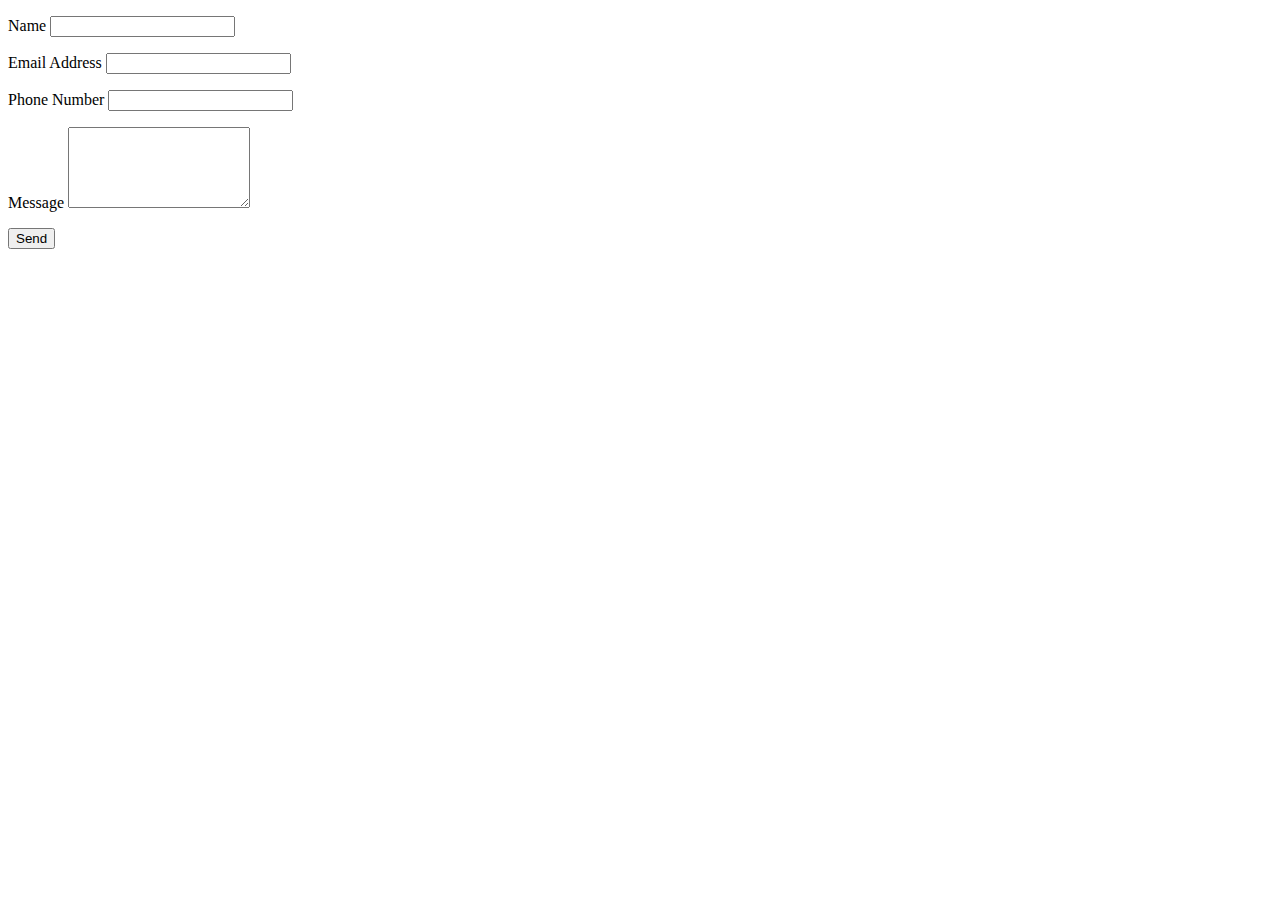
<file: test1.html>
<!DOCTYPE html>
<html lang='en'>
  <head>
    <meta charset='utf-8'>
    <meta content='IE=edge' http-equiv='X-UA-Compatible'>
    <meta content='width=device-width, initial-scale=1' name='viewport'>
  </head>
  <body>
    <!-- Contact Form - sent to a Google Sheet -->
    <form id='foo' method = "POST">
      <p>
        <label>Name</label>
        <input id='name' name='name' type='text'>
      </p><p>
        <label>Email Address</label>
        <input id='email' name='email' type='email'>
      </p><p>
        <label>Phone Number</label>
        <input id='phone' name='phone' type='tel'>
      </p><p>
        <label>Message</label>
        <textarea id='message' name='message' rows='5'></textarea>
      </p>
        <div id='success'></div>
        <button type='submit'>Send</button>
    </form>

  <script src="https://ajax.googleapis.com/ajax/libs/jquery/2.1.4/jquery.min.js"></script>
  <!-- Custom Theme JavaScript -->
  <script src='google-script.js'></script>
</html>
</file>
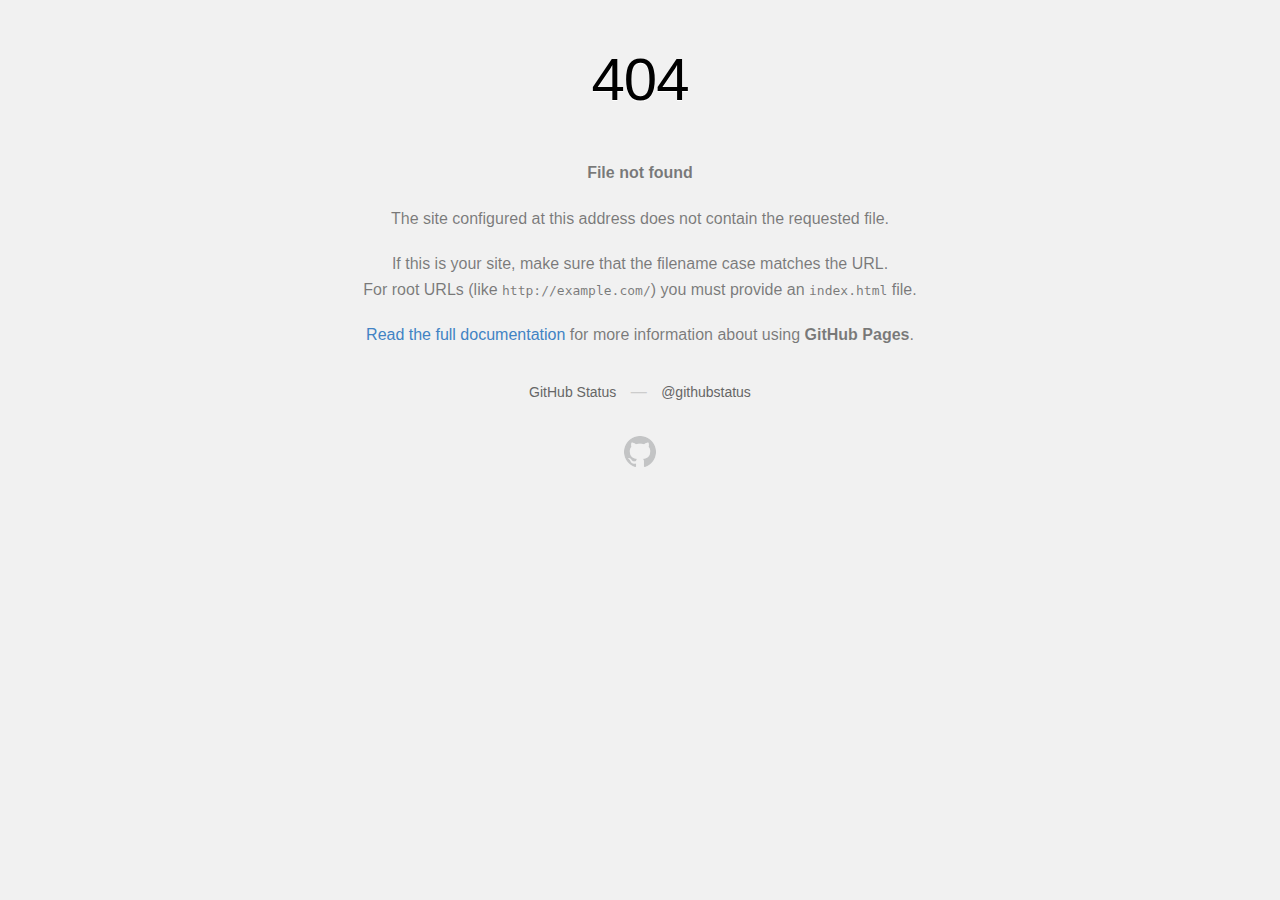
<file: findmatthew.com_files/filler.html>
<!DOCTYPE html>
<html>
  <head>
    <meta http-equiv="Content-type" content="text/html; charset=utf-8">
    <meta http-equiv="Content-Security-Policy" content="default-src 'none'; style-src 'unsafe-inline'; img-src data:; connect-src 'self'">
    <title>Page not found &middot; GitHub Pages</title>
    <style type="text/css" media="screen">
      body {
        background-color: #f1f1f1;
        margin: 0;
        font-family: "Helvetica Neue", Helvetica, Arial, sans-serif;
      }

      .container { margin: 50px auto 40px auto; width: 600px; text-align: center; }

      a { color: #4183c4; text-decoration: none; }
      a:hover { text-decoration: underline; }

      h1 { width: 800px; position:relative; left: -100px; letter-spacing: -1px; line-height: 60px; font-size: 60px; font-weight: 100; margin: 0px 0 50px 0; text-shadow: 0 1px 0 #fff; }
      p { color: rgba(0, 0, 0, 0.5); margin: 20px 0; line-height: 1.6; }

      ul { list-style: none; margin: 25px 0; padding: 0; }
      li { display: table-cell; font-weight: bold; width: 1%; }

      .logo { display: inline-block; margin-top: 35px; }
      .logo-img-2x { display: none; }
      @media
      only screen and (-webkit-min-device-pixel-ratio: 2),
      only screen and (   min--moz-device-pixel-ratio: 2),
      only screen and (     -o-min-device-pixel-ratio: 2/1),
      only screen and (        min-device-pixel-ratio: 2),
      only screen and (                min-resolution: 192dpi),
      only screen and (                min-resolution: 2dppx) {
        .logo-img-1x { display: none; }
        .logo-img-2x { display: inline-block; }
      }

      #suggestions {
        margin-top: 35px;
        color: #ccc;
      }
      #suggestions a {
        color: #666666;
        font-weight: 200;
        font-size: 14px;
        margin: 0 10px;
      }

    </style>
  </head>
  <body>

    <div class="container">

      <h1>404</h1>
      <p><strong>File not found</strong></p>

      <p>
        The site configured at this address does not
        contain the requested file.
      </p>

      <p>
        If this is your site, make sure that the filename case matches the URL.<br>
        For root URLs (like <code>http://example.com/</code>) you must provide an
        <code>index.html</code> file.
      </p>

      <p>
        <a href="https://help.github.com/pages/">Read the full documentation</a>
        for more information about using <strong>GitHub Pages</strong>.
      </p>

      <div id="suggestions">
        <a href="https://status.github.com">GitHub Status</a> &mdash;
        <a href="https://twitter.com/githubstatus">@githubstatus</a>
      </div>

      <a href="/" class="logo logo-img-1x">
        <img width="32" height="32" title="" alt="" src="[data-uri]">
      </a>

      <a href="/" class="logo logo-img-2x">
        <img width="32" height="32" title="" alt="" src="[data-uri]">
      </a>
    </div>
  </body>
</html>
</file>
